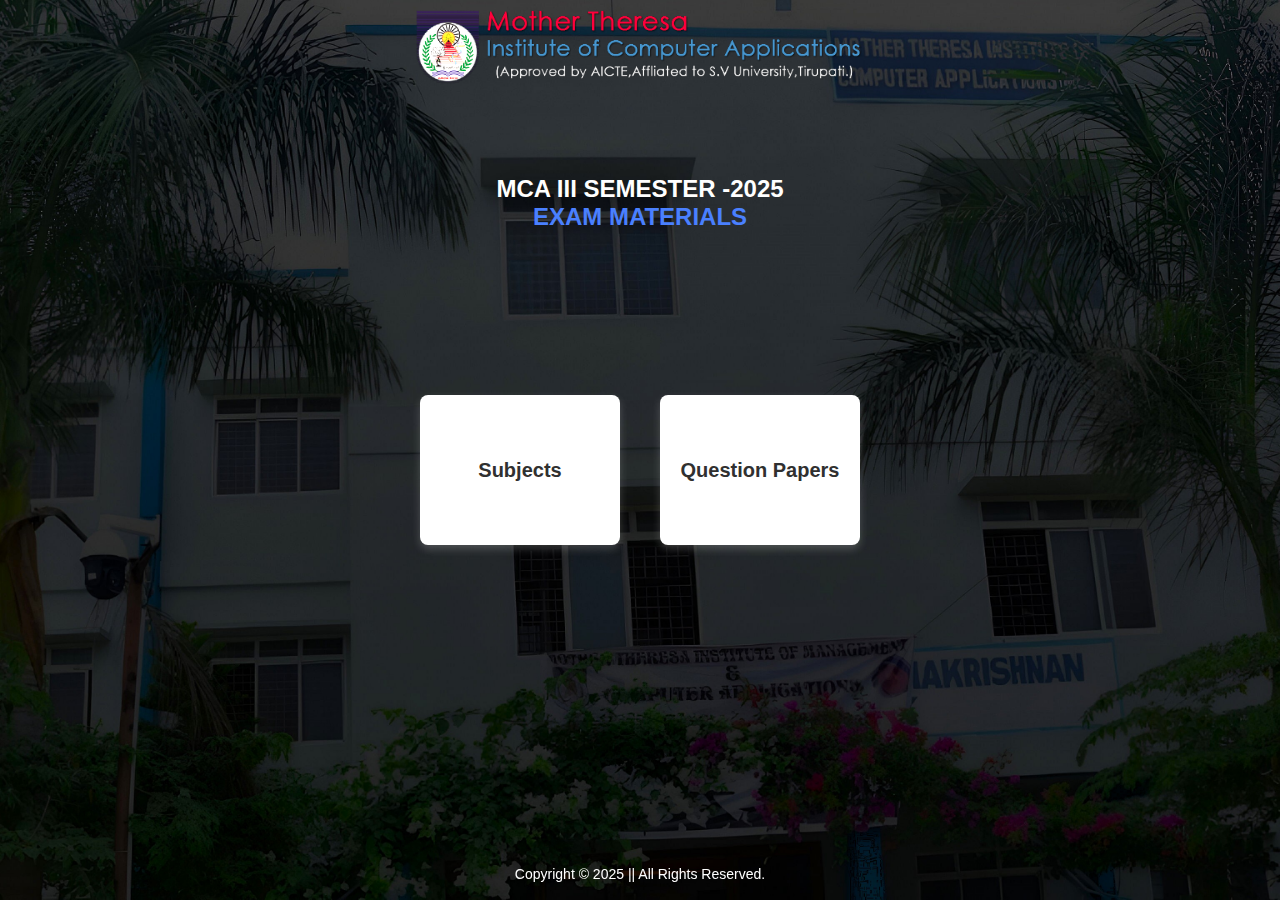
<file: index.html>
<!DOCTYPE html>
<html lang="en">
<head>
    <meta charset="UTF-8">
    <meta name="viewport" content="width=device-width, initial-scale=1.0, user-scalable=yes">
    <link rel="stylesheet" type="text/css" href="assets/css/styles.css">
    <link rel="stylesheet" href="https://cdnjs.cloudflare.com/ajax/libs/font-awesome/6.0.0-beta3/css/all.min.css">
    <title>SEM III - Exam Materials</title>
</head>
<body background="assets/img/banner.jpeg">
    <!--Header-->
    <header>
        <img src="assets/img/logo2.png" alt="Logo">
    </header>
        <h2>MCA III SEMESTER -2025<br>
            <span class="exam-material">EXAM MATERIALS</span>
        </h2>

    <!--Section-->
    <section class="content-section">
        <div class="tab">
            <a href="subjects.html" class="tab-link">Subjects</a>
        </div>
        <div class="tab">
            <a href="questionpapers.html" class="tab-link">Question Papers</a>
        </div>
        
    </section>
    <!-- Footer -->
    <footer>
        <p class="footer-line">Copyright &copy; 2025 || All Rights Reserved.</p>   
    </footer>

</body>
</html>
</file>
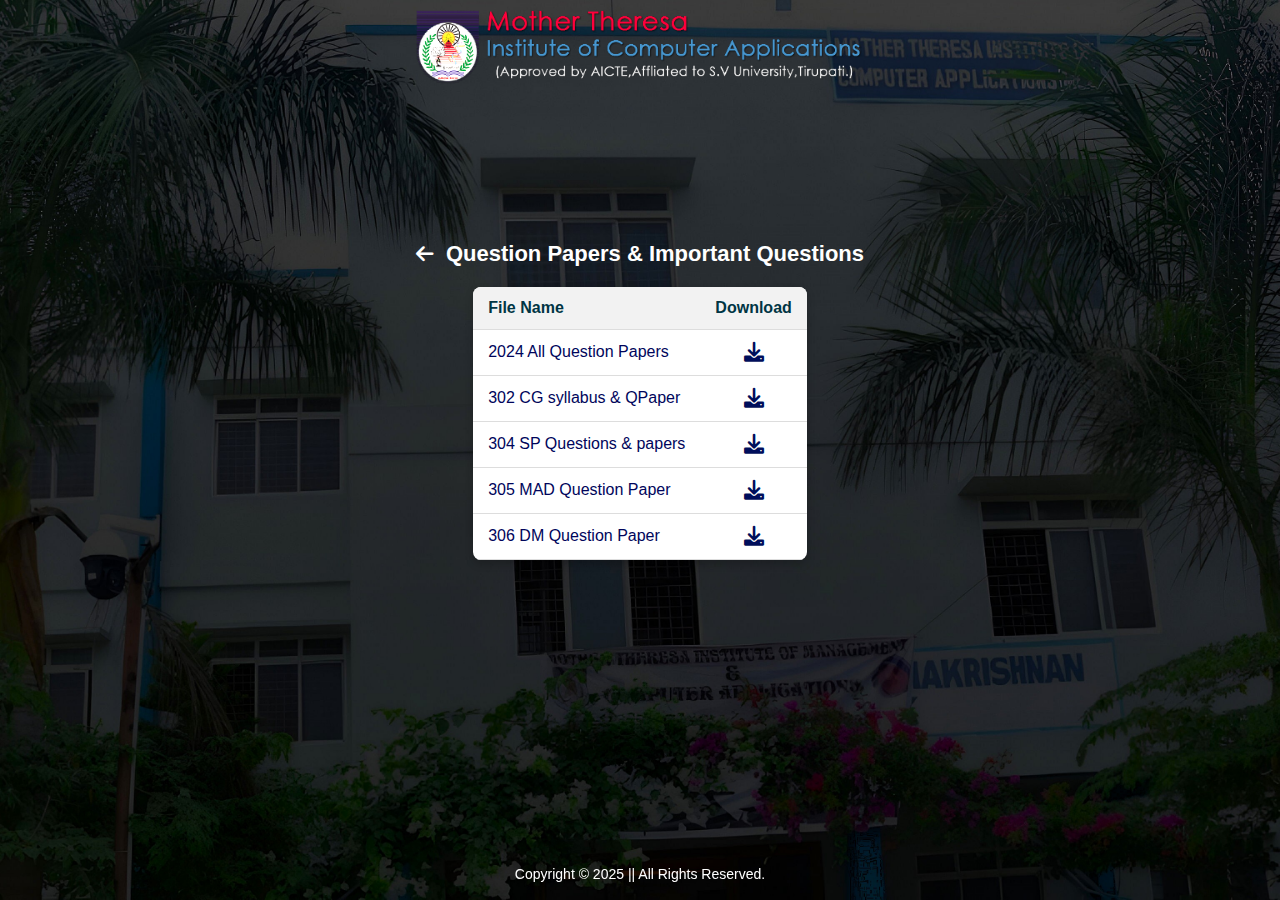
<file: questionpapers.html>
<!DOCTYPE html>
<html lang="en">
<head>
    <meta charset="UTF-8">
    <meta name="viewport" content="width=device-width, initial-scale=1.0, user-scalable=yes">
    <link rel="stylesheet" type="text/css" href="assets/css/styles.css">
    <link rel="stylesheet" href="https://cdnjs.cloudflare.com/ajax/libs/font-awesome/6.0.0-beta3/css/all.min.css">
    <title>SEM III - Exam Materials</title>
</head>
<body background="assets/img/banner.jpeg">
    <!--Header-->
    <header>
        <img src="assets/img/logo2.png" alt="Logo">
    </header>

    <!--Section-->
<section class="content-section2">
    <div class="Qstitle">
        <a href="index.html">
            <i class="fa-solid fa-arrow-left"></i>
        </a>
        <h1>Question Papers & Important Questions</h1>
    </div>
    
    <table class="styled-table">
        <thead>
            <tr>
                <th>File Name</th>
                <th>Download</th>
            </tr>
        </thead>
        <tbody>
            <tr>
                <td>2024 All Question Papers</td>
                <td><a href="examfiles/Question Papers/2024 All Question Papers.pdf" download><i class="fa-solid fa-download"></i></a></td>
            </tr>
            <tr>
                <td>302 CG syllabus & QPaper</td>
                <td><a href="examfiles/Question Papers/302 CG syllabus & QPaper.pdf" download><i class="fa-solid fa-download"></i></a></td>
            </tr>
            <tr>
                <td>304 SP Questions & papers</td>
                <td><a href="examfiles/Question Papers/304 SP Questions & papers.pdf" download><i class="fa-solid fa-download"></i></a></td>
            </tr>
            <tr>
                <td>305 MAD Question Paper</td>
                <td><a href="examfiles/Question Papers/305 MAD Question Paper.pdf" download><i class="fa-solid fa-download"></i></a></td>
            </tr>
            <tr>
                <td>306 DM Question Paper</td>
                <td><a href="examfiles/Question Papers/306 DM Question Paper.pdf" download><i class="fa-solid fa-download"></i></a></td>
            </tr>
            <!-- Add more rows as needed -->
        </tbody>
    </table>
</section>

    <!-- Footer -->
    <footer>
        <p class="footer-line">Copyright &copy; 2025 || All Rights Reserved.</p>    
    </footer>

</body>
</html>
</file>
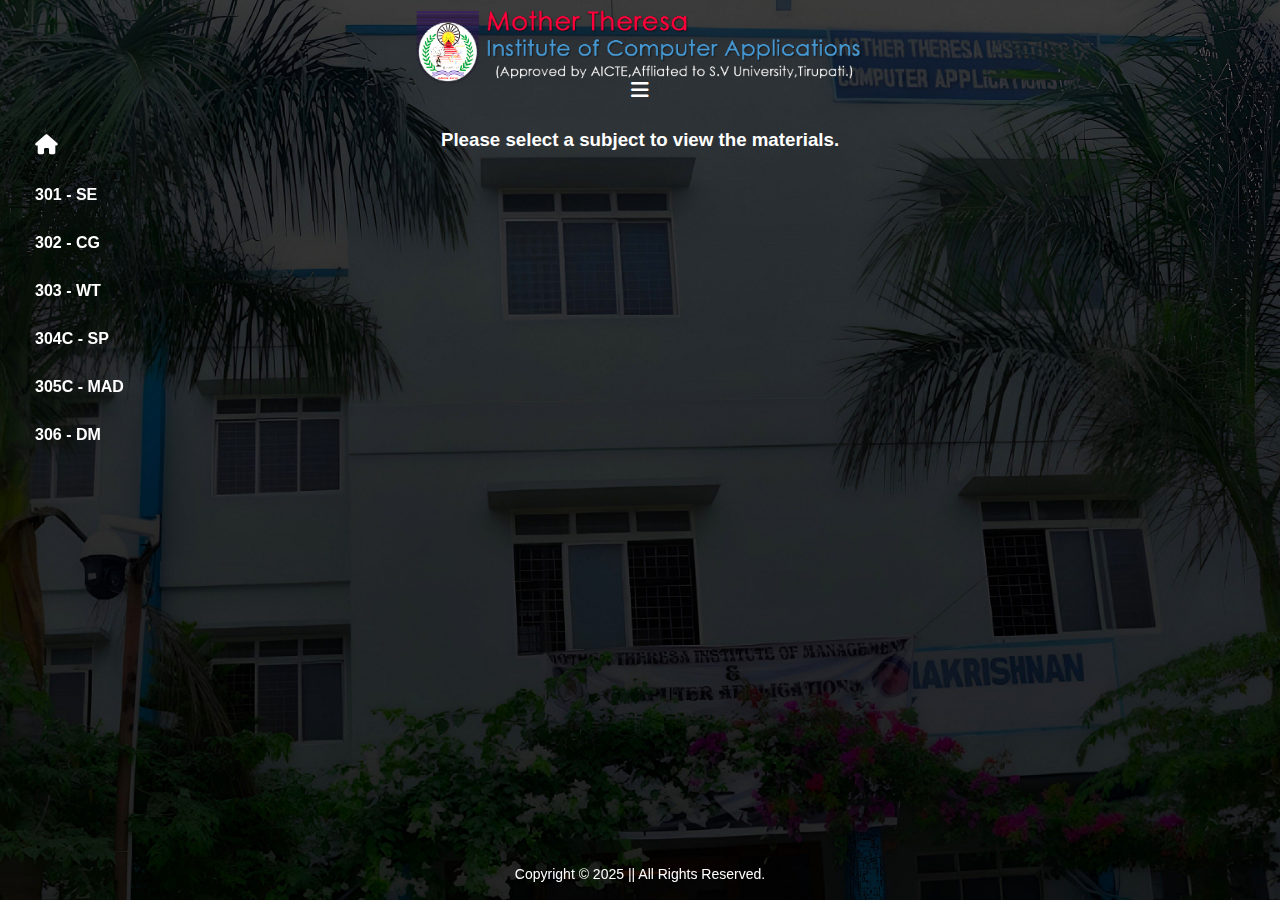
<file: subjects.html>
<!DOCTYPE html>
<html lang="en">
<head>
    <meta charset="UTF-8">
    <meta name="viewport" content="width=device-width, initial-scale=1.0, user-scalable=yes">
    <link rel="stylesheet" type="text/css" href="assets/css/styles.css">
    <link rel="stylesheet" href="https://cdnjs.cloudflare.com/ajax/libs/font-awesome/6.0.0-beta3/css/all.min.css">
    <title>SEM III - Exam Materials</title>
</head>
<body background="assets/img/banner.jpeg">
    <!--Header-->
    <header>
        <img src="assets/img/logo2.png" alt="Logo">
    </header>
    <i class="fa-solid fa-bars" id="sidebar-toggle"></i>

    <!-- Main Container -->
    <div class="main-container">
        <!-- Sidebar Navigation -->
        <nav class="sidebar">
            <a href="index.html"><i class="fa-solid fa-house"></i></a>
            <!-- <a href="subjects.html"><i class="fa-solid fa-arrow-left"></i></a> -->
            <a href="#" class="nav-link" data-target="se-content">301 - SE</a>
            <a href="#" class="nav-link" data-target="cg-content">302 - CG</a>
            <a href="#" class="nav-link" data-target="wt-content">303 - WT</a>
            <a href="#" class="nav-link" data-target="sp-content">304C - SP</a>
            <a href="#" class="nav-link" data-target="mad-content">305C - MAD</a>
            <a href="#" class="nav-link" data-target="dm-content">306 - DM</a>
        </nav>

        <!-- Content Section -->
        <section class="content-section1" id="content-section">
            <!-- Default content, this can be empty or have a welcome message -->
            <h3>Please select a subject to view the materials.</h3>
        </section>
    </div>

    <!-- Footer -->
    <footer>
        <p class="footer-line">Copyright &copy; 2025 || All Rights Reserved.</p>
    </footer>

    <script>
        // JavaScript to change the content based on the selected link
        document.querySelectorAll('.nav-link').forEach(link => {
            link.addEventListener('click', function(e) {
                e.preventDefault(); // Prevent default anchor click behavior

                // Get the target content id
                const targetId = this.getAttribute('data-target');
                
                // Get the section element
                const contentSection = document.getElementById('content-section');

                // Change the content based on the targetId
                if (targetId === 'se-content') {
                    contentSection.innerHTML = `
                        <h1>MCA 301 - Software Engineering</h1>
                        <table class="styled-table">
                            <thead>
                                <tr>
                                    <th>File Name</th>
                                    <th>Download</th>
                                </tr>
                            </thead>
                            <tbody>
                                <tr>
                                    <td>301-Software Engineering Unit-1</td>
                                    <td><a href="examfiles/301-SE/301 Software Engineering Unit-1.pdf" download><i class="fa-solid fa-download"></i></a></td>
                                </tr>
                                <tr>
                                    <td>301-Software Engineering Unit-2</td>
                                    <td><a href="examfiles/301-SE/301 Software Engineering Unit-2.pdf" download><i class="fa-solid fa-download"></i></a></td>
                                </tr>
                                <tr>
                                    <td>301-Software Engineering Unit-3</td>
                                    <td><a href="examfiles/301-SE/301 Software Engineering Unit-3.pdf" download><i class="fa-solid fa-download"></i></a></td>
                                </tr>
                                <tr>
                                    <td>301-Software Engineering Unit-4</td>
                                    <td><a href="examfiles/301-SE/301 Software Engineering Unit-4.pdf" download><i class="fa-solid fa-download"></i></a></td>
                                </tr>
                                <tr>
                                    <td>301-Software Engineering Unit-5</td>
                                    <td><a href="examfiles/301-SE/301 Software Engineering Unit-5.pdf" download><i class="fa-solid fa-download"></i></a></td>
                                </tr>
                            </tbody>
                        </table>
                    `;
                } else if (targetId === 'cg-content') {
                    contentSection.innerHTML = `
                        <h1>MCA 302 - Computer Graphics</h1>
                        <table class="styled-table">
                            <thead>
                                <tr colspan="2">
                                    <th>File Name</th>
                                    <th>Download</th>
                                </tr>
                            </thead>
                            <tbody>
                                <tr>
                                    <td>302-Computer Graphics Unit 1-5</td>
                                    <td><a href="examfiles/302-CG/302 Computer Graphics Unit 1-5.pdf" download><i class="fa-solid fa-download"></i></a></td>
                                </tr>
                                <tr>
                                    <td>Computer Graphics Notes</td>
                                    <td><a href="examfiles/302-CG/Computer Graphics Notes.pdf" download><i class="fa-solid fa-download"></i></a></td>
                                </tr>
                            </tbody>
                        </table>
                    `;
                }else if (targetId === 'wt-content') {
                    contentSection.innerHTML = `
                        <h1>MCA 303 - Web Technologies</h1>
                        <table class="styled-table">
                            <thead>
                                <tr colspan="2">
                                    <th>File Name</th>
                                    <th>Download</th>
                                </tr>
                            </thead>
                            <tbody>
                                <tr>
                                    <td>303 Web Technologies unit-1</td>
                                    <td><a href="examfiles/303-WT/303 Web Technologies unit-1.pdf" download><i class="fa-solid fa-download"></i></a></td>
                                </tr>
                                <tr>
                                    <td>303 Web Technologies unit-2</td>
                                    <td><a href="examfiles/303-WT/303 Web Technologies unit-2.pdf" download><i class="fa-solid fa-download"></i></a></td>
                                </tr>
                                <tr>
                                    <td>303 Web Technologies unit-3</td>
                                    <td><a href="examfiles/303-WT/303 Web Technologies unit-3.pdf" download><i class="fa-solid fa-download"></i></a></td>
                                </tr>
                                <tr>
                                    <td>303 Web Technologies unit-4</td>
                                    <td><a href="examfiles/303-WT/303 Web Technologies unit-4.pdf" download><i class="fa-solid fa-download"></i></a></td>
                                </tr>
                                <tr>
                                    <td>303 Web Technologies unit-5</td>
                                    <td><a href="examfiles/303-WT/303 Web Technologies unit-5.pdf" download><i class="fa-solid fa-download"></i></a></td>
                                </tr>
                                <tr>
                                    <td>303 Web Technologies QS</td>
                                    <td><a href="examfiles/303-WT/303 Web Technologies QS.pdf" download><i class="fa-solid fa-download"></i></a></td>
                                </tr>
                            </tbody>
                        </table>
                    `;
                }else if (targetId === 'sp-content') {
                    contentSection.innerHTML = `
                        <h1>MCA 304C - System Programming </h1>
                        <table class="styled-table">
                            <thead>
                                <tr colspan="2">
                                    <th>File Name</th>
                                    <th>Download</th>
                                </tr>
                            </thead>
                            <tbody>
                                <tr>
                                    <td>304C System Programming Unit-1</td>
                                    <td><a href="examfiles/304C-SP/304C System Programming Unit-1.pdf" download><i class="fa-solid fa-download"></i></a></td>
                                </tr>                               
                                <tr>
                                    <td>304C System Programming Unit-2</td>
                                    <td><a href="examfiles/304C-SP/304C System Programming Unit-2.pdf" download><i class="fa-solid fa-download"></i></a></td>
                                </tr>                               
                                <tr>
                                    <td>304C System Programming Unit-3</td>
                                    <td><a href="examfiles/304C-SP/304C System Programming Unit-3.pdf" download><i class="fa-solid fa-download"></i></a></td>
                                </tr>                               
                                <tr>
                                    <td>304C System Programming Unit-4</td>
                                    <td><a href="examfiles/304C-SP/304C System Programming Unit-4.pdf" download><i class="fa-solid fa-download"></i></a></td>
                                </tr>                               
                                <tr>
                                    <td>304C System Programming Unit-5</td>
                                    <td><a href="examfiles/304C-SP/304C System Programming Unit-5.pdf" download><i class="fa-solid fa-download"></i></a></td>
                                </tr>                               
                                <tr>
                                    <td>ARCHITECTURES NOTES UNIT-1</td>
                                    <td><a href="examfiles/304C-SP/ARCHITECTURES NOTES UNIT-1.pdf" download><i class="fa-solid fa-download"></i></a></td>
                                </tr>                               
                                <tr>
                                    <td>Unit-4 SP diagram</td>
                                    <td><a href="examfiles/304C-SP/Unit-4 SP diagram.pdf" download><i class="fa-solid fa-download"></i></a></td>
                                </tr>                               
                                <tr>
                                    <td>Unit-4 SP Drivers concept</td>
                                    <td><a href="examfiles/304C-SP/Unit-4 SP Drivers concept.pdf" download><i class="fa-solid fa-download"></i></a></td>
                                </tr>                               
                                <tr>
                                    <td>Unit-5 Linux and macro processor</td>
                                    <td><a href="examfiles/304C-SP/Unit-5 Linux and macro processor.pdf" download><i class="fa-solid fa-download"></i></a></td>
                                </tr>                               
                                <tr>
                                    <td>Unit-5 Linux commands</td>
                                    <td><a href="examfiles/304C-SP/Unit-5 Linux commands.pdf" download><i class="fa-solid fa-download"></i></a></td>
                                </tr>                             
                                <tr>
                                    <td>SP Architectures</td>
                                    <td><a href="examfiles/304C-SP/SP Architectures.xlsx" download><i class="fa-solid fa-download"></i></a></td>
                                </tr>                               
                            </tbody>
                        </table>
                    `;
                }else if (targetId === 'mad-content') {
                    contentSection.innerHTML = `
                        <h1>MCA 305C - Mobile Application Development </h1>
                        <table class="styled-table">
                            <thead>
                                <tr colspan="2">
                                    <th>File Name</th>
                                    <th>Download</th>
                                </tr>
                            </thead>
                            <tbody>
                                <tr>
                                    <td>305C Mobile Application Development Unit 1-5</td>
                                    <td><a href="examfiles/305C-MAD/305C Mobile Application Development Unit 1-5.pdf" download><i class="fa-solid fa-download"></i></a></td>
                                </tr>                               
                                <tr>
                                    <td>305C Mobile Application Development Unit-5</td>
                                    <td><a href="examfiles/305C-MAD/305C Mobile Application Development Unit-5.pdf" download><i class="fa-solid fa-download"></i></a></td>
                                </tr>                               
                            </tbody>
                        </table>
                    `;
                }
                else if (targetId === 'dm-content') {
                    contentSection.innerHTML = `
                        <h1>MCA 306 - Digital Marketing</h1>
                        <table class="styled-table">
                            <thead>
                                <tr colspan="2">
                                    <th>File Name</th>
                                    <th>Download</th>
                                </tr>
                            </thead>
                            <tbody>
                                <tr>
                                    <td>306 Digital Marketing Unit 1-5</td>
                                    <td><a href="examfiles/306-DM/306 Digital Marketing Unit 1-5.pdf" download><i class="fa-solid fa-download"></i></a></td>
                                </tr>                                                              
                            </tbody>
                        </table>
                    `;
                }
            });
        });
        document.addEventListener('DOMContentLoaded', function () {
        const sidebarToggle = document.getElementById('sidebar-toggle');
        const sidebar = document.querySelector('.sidebar');
        const mainContainer = document.querySelector('.main-container');

        // Toggle sidebar visibility
        sidebarToggle.addEventListener('click', function () {
            sidebar.classList.toggle('open');
            sidebarToggle.classList.toggle('open');
        });

        // Hide sidebar when clicking outside of it
        document.addEventListener('click', function (e) {
            if (!sidebar.contains(e.target) && !sidebarToggle.contains(e.target)) {
                sidebar.classList.remove('open');
                sidebarToggle.classList.remove('open');
            }
        });

        // Hide sidebar when clicking on a subject
        document.querySelectorAll('.nav-link').forEach(link => {
            link.addEventListener('click', function () {
                if (sidebar.classList.contains('open')) {
                    sidebar.classList.remove('open');
                    sidebarToggle.classList.remove('open');
                }
            });
        });
    });


    </script>
</body>
</html>
</file>
<file: assets/css/styles.css>
/* Body Styles */
body {
    font-family: Arial, Helvetica, sans-serif;
    background-size: cover; 
    background-repeat: repeat;
    background-position: center; 
    margin: 0; 
    height: 100vh;
    display: flex; 
    justify-content: center; 
    align-items: center; 
    flex-direction: column;
    /* overflow: hidden;  */
    overflow-x: hidden;
}

/* Header Styles */
header {
    width: 100%; 
    display: flex; 
    justify-content: center; 
    align-items: center; 
    padding: 10px; 
    position: absolute; 
    top: 0;  
    z-index: 1000;
}


header img {
    height: 75px;
    margin: 0 auto;
}

h2{
    color: #ffffff;
    text-align: center;
}
h2 .exam-material {
    color: #4a80ff; 
}

/* Section Styles */
.content-section {
    display: flex;
    justify-content: center;
    align-items: center;
    height: 60vh;
    margin: 5px auto;
    margin-top: -50px;
}

.tab {
    width: 200px;
    height: 150px;
    background-color: #ffffff;
    margin: 0 20px;
    text-align: center;
    line-height: 150px; /* Vertically center text */
    border-radius: 8px;
    box-shadow: 0 4px 8px rgba(255, 255, 255, 0.2);
}

.tab a {
    display: block; /* Make the <a> tag block-level */
    height: 100%;
    width: 100%;
    color: #303030;
    font-size: 20px;
    font-weight: bold;
    text-decoration: none;
    line-height: 150px; /* Vertically center text */
    transition: background-color 0.3s ease; /* Smooth transition for background color */
}

/* Hover Effect for Tabs */
.tab:hover {
    background-color: #121212e4;
    cursor: pointer;
}
.tab a:hover{
    color: #ffffff;
}

section h1 {
    font-size: 22px;
    color: #ffffff;
    text-align: center;
}

section h3 {
    color: #ffffff;
    text-align: center;
}

/* Footer Styles */
footer {
    color: #fff; 
    text-align: center;
    padding: 10px;
    position: fixed; 
    bottom: 0;
    width: 100%;
    font-size: 14px;
    z-index: 1000; 
}

.footer-line {
    font-size: 14px;
    margin: 5px 0;
    padding: 2px 0;
    line-height: 1.2;
}


.fa-solid {
    text-align: left;
    font-size: 20px;
    color: #ffffff;
}

/* Main Container */
.main-container {
    display: flex;
    height: calc(100vh - 180px); 
}

/* Sidebar Styles */
.sidebar {
    width: max-content;
    padding: 15px;
    position: fixed;
    top: 100px;
    left: 10px; 
    overflow-y: auto;
}

.sidebar a {
    display: block;
    margin: 10px 0;
    color: #ffffff;
    text-decoration: none;
    font-weight: bold;
    padding: 10px;
    border-radius: 4px;
    transition: all 0.3s ease;
}

.sidebar a:hover {
    background-color: #343434e3;
    padding-left: 15px;
    transition: all 0.3s ease;
}

/* Content Section Styles */
.content-section1 {
    flex: 1;
    margin-top: -10px;
    padding: 20px;
    overflow-y: auto; 
    height: calc(100vh - 195px);
    scrollbar-width:auto; 
    scrollbar-color: rgba(0, 0, 0, 0.654) rgba(137, 137, 137, 0.275);
}

.content-section1::-webkit-scrollbar {
    width: 8px; 
}

.content-section1::-webkit-scrollbar-thumb {
    background-color: rgba(30, 30, 30, 0.607); 
    border-radius: 4px;
}

.content-section1::-webkit-scrollbar-track {
    background-color: rgba(220, 220, 220, 0.5); 
    border-radius: 4px; 
}


.content-section2{
    margin-top: -80px;
}
.Qstitle {
    display: flex;
    align-items: center; 
    gap: 12px; 
}
.Qstitle a {
    text-decoration: none;
    font-size: 22px; 
    color: #ffffff; 
}
.Qstitle h1 {
    margin: 0; 
    font-size: 22px; 
    color: #ffffff; 
}

iframe {
    width: 100%;
    height: 100%;
    border: none;
}

/* Table Styles */
.styled-table {
    width: max-content; 
    margin: 20px auto; 
    border-collapse: collapse;
    box-shadow: 0 4px 8px rgba(0, 0, 0, 0.2);
    background-color: #ffffff;
    border-radius: 8px;
    overflow: hidden;
}

.styled-table th,
.styled-table td {
    padding: 12px 15px;
    border-bottom: 1px solid #ddd;
    font-size: 16px;
    color:#00055b;
    vertical-align: middle; 
}

.styled-table td:first-child {
    text-align: left; 
}

.styled-table td:last-child {
    text-align: center; 
}

.styled-table a {
    text-decoration: none;
}

.styled-table th {
    background-color: #f2f2f2; 
    font-weight: bold;
    color: #003544; 
    text-align: left;
}

.styled-table i {
    color: #000e5b;
    text-decoration: none;
    font-weight: bold;
}

.styled-table i:hover {
    color: #768fff;
}

/* Responsive Design */
@media only screen and (max-width: 768px) {
    header h1 {
        font-size: 20px; /* Adjusted for smaller screens */
    }

    header img {
        height: 50px; /* Logo size adjustment */
    }

    header h2 {
        font-size: 16px;
    }

    .content-section {
        flex-direction: column;
        align-items: center; /* Center content on smaller screens */
        height: auto;
        margin-top: 20px;
    }

    .tab {
        width: 80%; /* Tabs occupy most of the screen width */
        margin: 10px 0;
        line-height: 50px;
        font-size: 18px; /* Adjusted font size for readability */
    }

    .sidebar {
        width: 100%; /* Sidebar spans the full width of the screen */
        position: static; /* Sidebar stays within the flow of the content */
        background-color: #121212; /* Visible background for contrast */
        margin-bottom: 20px; /* Add spacing below the sidebar */
        box-shadow: none; /* Simplify design for smaller screens */
    }

    .sidebar a {
        text-align: center; /* Center-align sidebar links */
        font-size: 16px; /* Adjust font size for readability */
        padding: 12px;
    }

    .main-container {
        flex-direction: column;
        height: auto;
        margin: 0;
        padding: 10px;
    }

    .content-section1 {
        margin: 0;
        padding: 10px;
        height: auto; /* Allow content to grow naturally */
    }

    .styled-table {
        width: 90%; /* Adjust table width to fit smaller screens */
        margin: 10px auto;
    }

    .styled-table th,
    .styled-table td {
        font-size: 14px; /* Smaller font for compact tables */
        padding: 8px;
    }

    iframe {
        height: auto; /* Allow iframe to adjust to content */
    }

    footer {
        position: relative;
        margin-top: 20px;
    }

    /* Sidebar toggle */
    #sidebar-toggle {
        display: block;
        font-size: 24px;
        color: #ffffff;
        cursor: pointer;
        position: fixed;
        top: 10px;
        left: 10px;
        z-index: 2000;
    }

    .sidebar {
        display: none;
    }

    .sidebar.open {
        display: block;
    }

    #sidebar-toggle.open::before {
        content: "\f00d"; /* Font Awesome close icon */
    }

    #sidebar-toggle::before {
        content: "\f0c9"; /* Font Awesome menu icon */
    }
}

@media only screen and (max-width: 480px) {
    header h1 {
        font-size: 18px;
    }

    header img {
        height: 40px;
    }

    .tab {
        width: 100%; /* Full width for mobile screens */
        margin: 10px 0;
        line-height: 40px;
        font-size: 16px;
    }

    .styled-table th,
    .styled-table td {
        font-size: 12px;
        padding: 6px;
    }

    .sidebar a {
        font-size: 14px;
    }

    #sidebar-toggle {
        font-size: 20px;
    }

    .fa-solid {
        font-size: 16px;
    }
}
</file>
